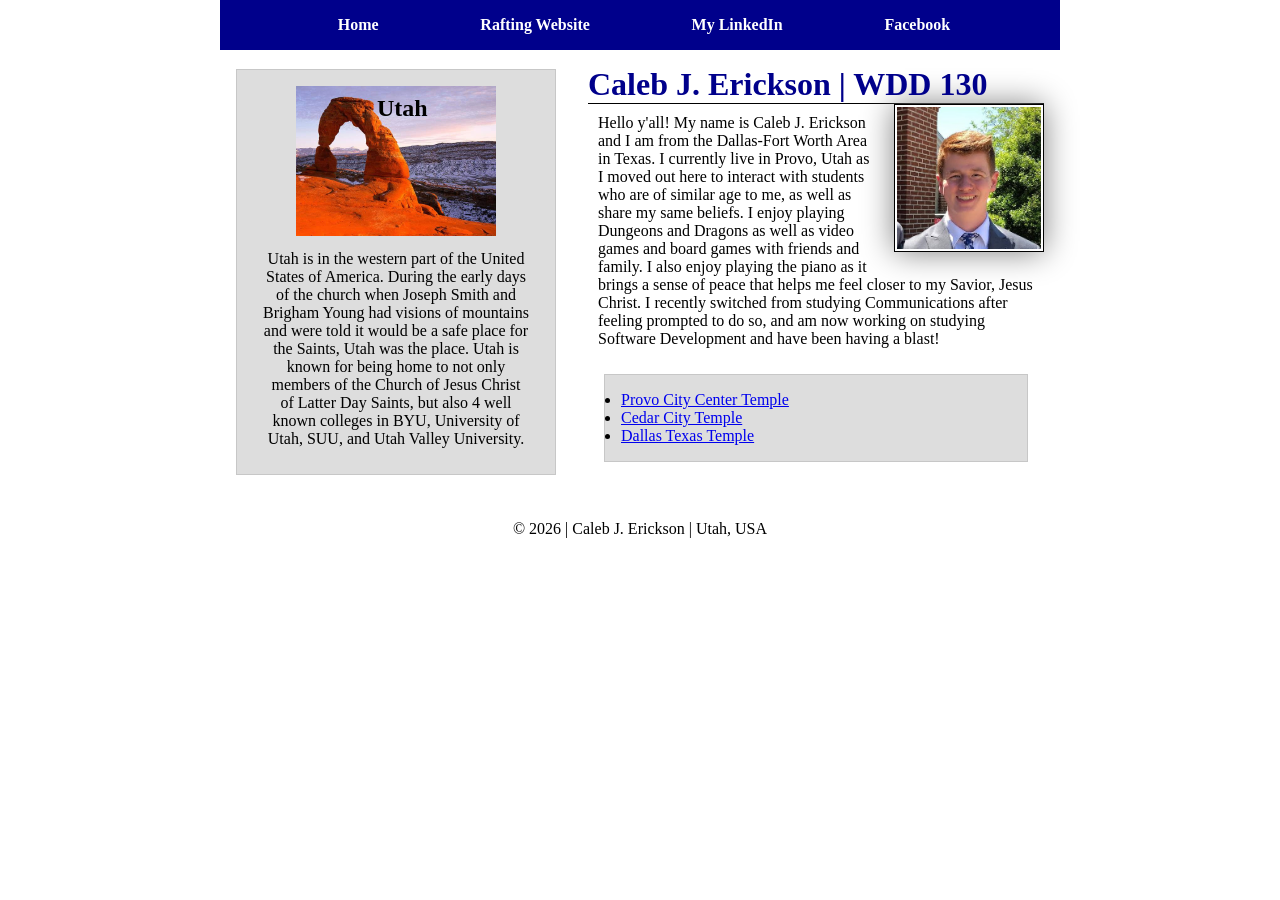
<file: index.html>
<!--January 29th 2026-->
<!DOCTYPE html>
<html lang="en">

<head>
    <meta charset="utf-8">
    <meta name="viewport" content="width=device-width, initial-scale=1">
    <title>Caleb J. Erickson | WDD 130</title>
    <meta name="description"
      content="This is Caleb J. Erickson's home page for the purpose of fulfilling assignments for his Web Development class. ">
    <meta name="author" content="Caleb J. Erickson">
    <link rel="stylesheet" href="styles/styles.css">
</head>

<body>
    <header>
        <nav>
            <a href="#">Home</a>
            <a href="wwr/">Rafting Website</a>
            <a href="https://www.linkedin.com/in/caleb-j-erickson-119802205/">My LinkedIn</a>
            <a href="https://facebook.com">Facebook</a>
        </nav>
    </header>
    <div class="grid">
        <main>
            <h1>Caleb J. Erickson | WDD 130</h1>
            <img src="images/profile.jpg" alt="=Hello, My name is Caleb Erickson" width="200">
            <p>Hello y'all! My name is Caleb J. Erickson and I am from the Dallas-Fort Worth Area in
                Texas. I
                currently live in Provo, Utah as I moved out here to interact with students who are
                of
                similar age to me, as well as share my same beliefs. I enjoy playing Dungeons and
                Dragons as
                well as video games and board games with friends and family. I also enjoy playing
                the
                piano
                as it brings a sense of peace that helps me feel closer to my Savior, Jesus Christ.
                I
                recently switched from studying Communications after feeling prompted to do so, and
                am
                now
                working on studying Software Development and have been having a blast!</p>
            <ul class="box">
                <li><a href="https://www.churchofjesuschrist.org/temples/details/provo-city-center-temple?lang=eng"
                      target="_blank">Provo City Center Temple</a>
                </li>
                <li><a href="https://www.churchofjesuschrist.org/temples/details/cedar-city-utah-temple?lang=eng"
                      target="_blank">Cedar City Temple</a>
                </li>
                <li><a href="https://www.churchofjesuschrist.org/temples/details/dallas-texas-temple?lang=eng"
                      target="_blank">Dallas Texas Temple</a>
                </li>
            </ul>
        </main>
        <aside class="box">
            <h2>Utah</h2>
            <img src="images/utah-arch.jpg" alt="Rock Arch in Utah">
            <p>
                Utah is in the western part of the United States of America. During the early
                days
                of
                the church when Joseph Smith and Brigham Young had visions of mountains and were
                told it
                would be a safe place for the Saints, Utah was the place. Utah is known for
                being
                home
                to not only members of the Church of Jesus Christ of Latter Day Saints, but also
                4
                well
                known colleges in BYU, University of Utah, SUU, and Utah Valley University.
            </p>
        </aside>
    </div>
    <footer>
        <p>© 2026 | Caleb J. Erickson | Utah, USA</p>
    </footer>
</body>

</html>
</file>
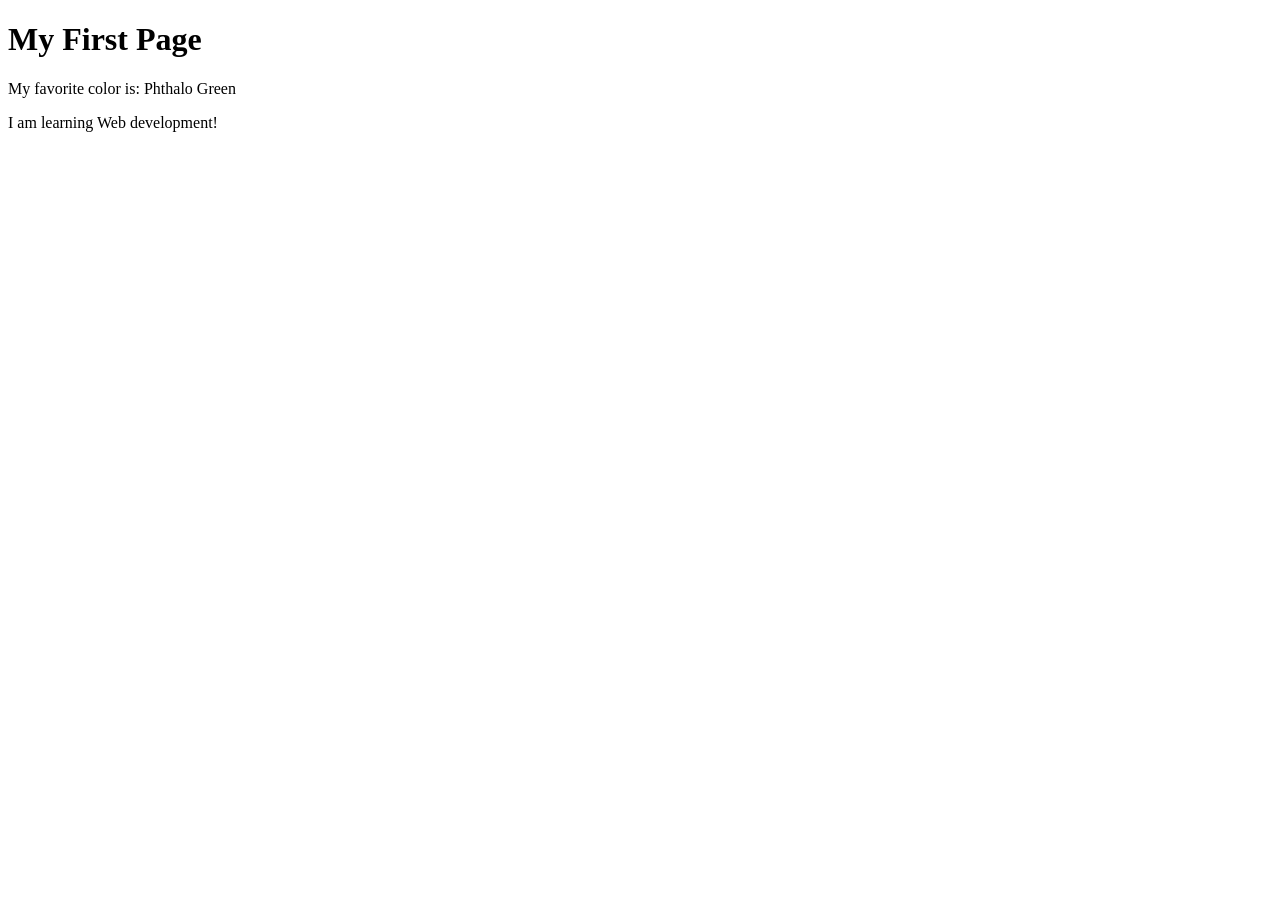
<file: week01/first-page.html>
<!DOCTYPE html>
<html lang="en">

<head>
    <meta charset="UTF-8">
    <meta name="viewport" content="width=device-width, initial-scale=1.0">
    <title>My First Page</title>
</head>

<body>
    <h1>My First Page</h1>
    <p>My favorite color is: Phthalo Green </p>
    <p>I am learning Web development! </p>
</body>

</html>
</file>
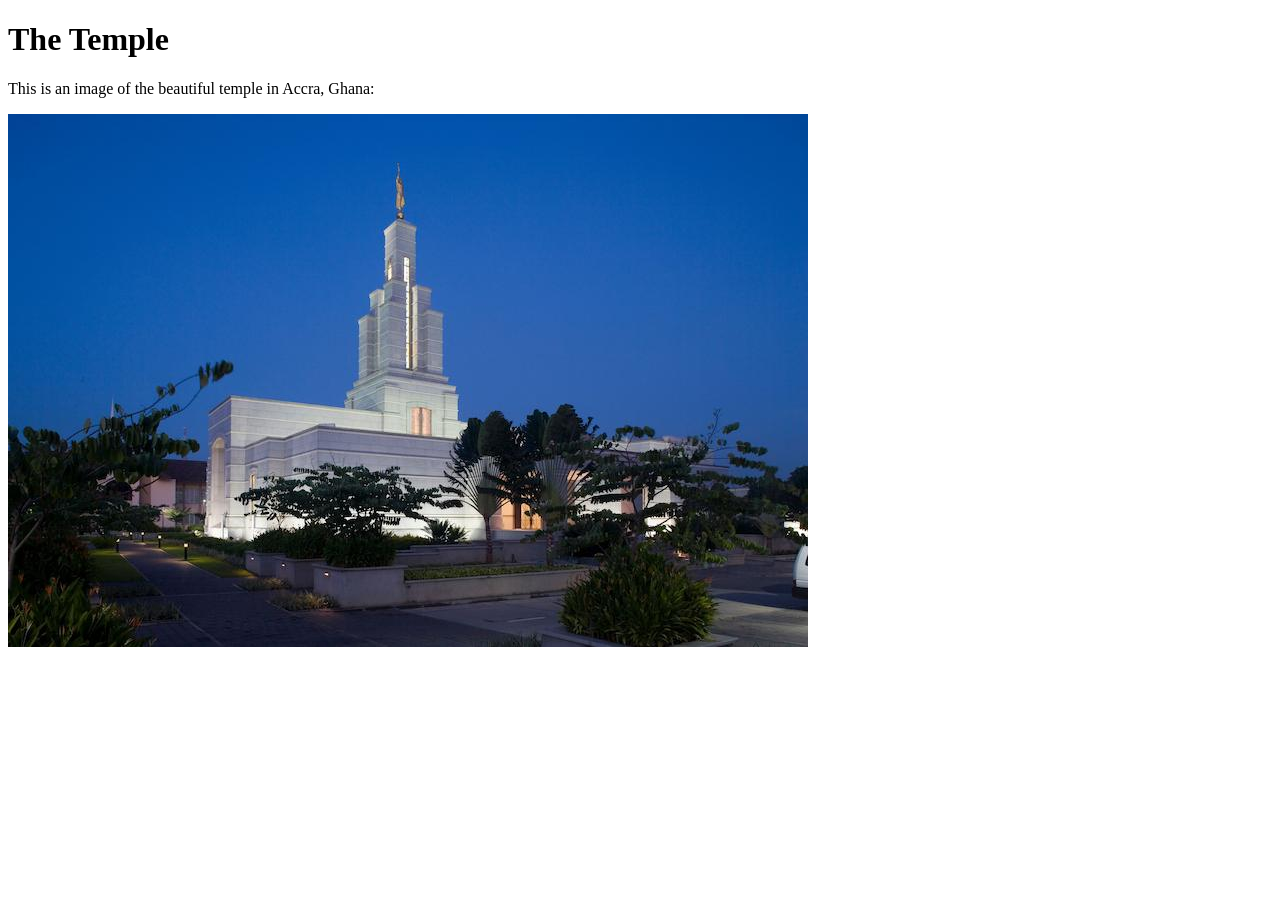
<file: week01/images-solution.html>
<!DOCTYPE html>
<html lang="en">
<head>
    <meta charset="UTF-8">
    <meta name="viewport" content="width=device-width, initial-scale=1.0">
    <title>Temple Image</title>
</head>
<body>
    <h1>The Temple</h1>
    <p>This is an image of the beautiful temple in Accra, Ghana:</p>
    <img src="images/temple-small.jpg" alt="The Accra Ghana Temple">
    
</body>
</html>
</file>
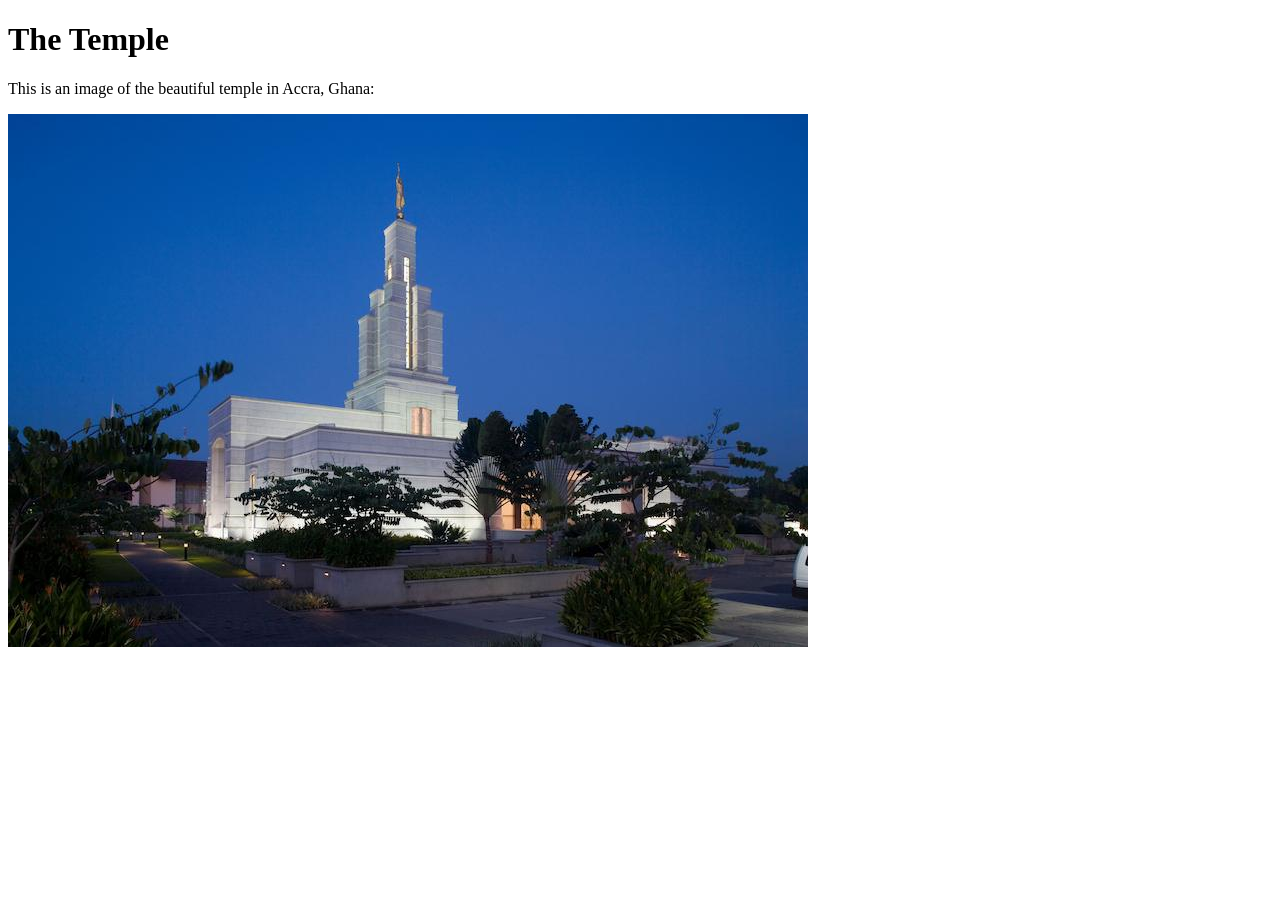
<file: week01/images.html>
<!DOCTYPE html>
<html lang="en">

<head>
    <meta charset="UTF-8">
    <meta name="viewport" content="width=device-width, initial-scale=1.0">
    <title>Temple Image</title>
</head>

<body>
    <h1>The Temple</h1>
    <p>This is an image of the beautiful temple in Accra, Ghana:</p>
    <img src="images/temple-small.jpg" alt="The Accra Ghana Temple">

</body>

</html>
</file>
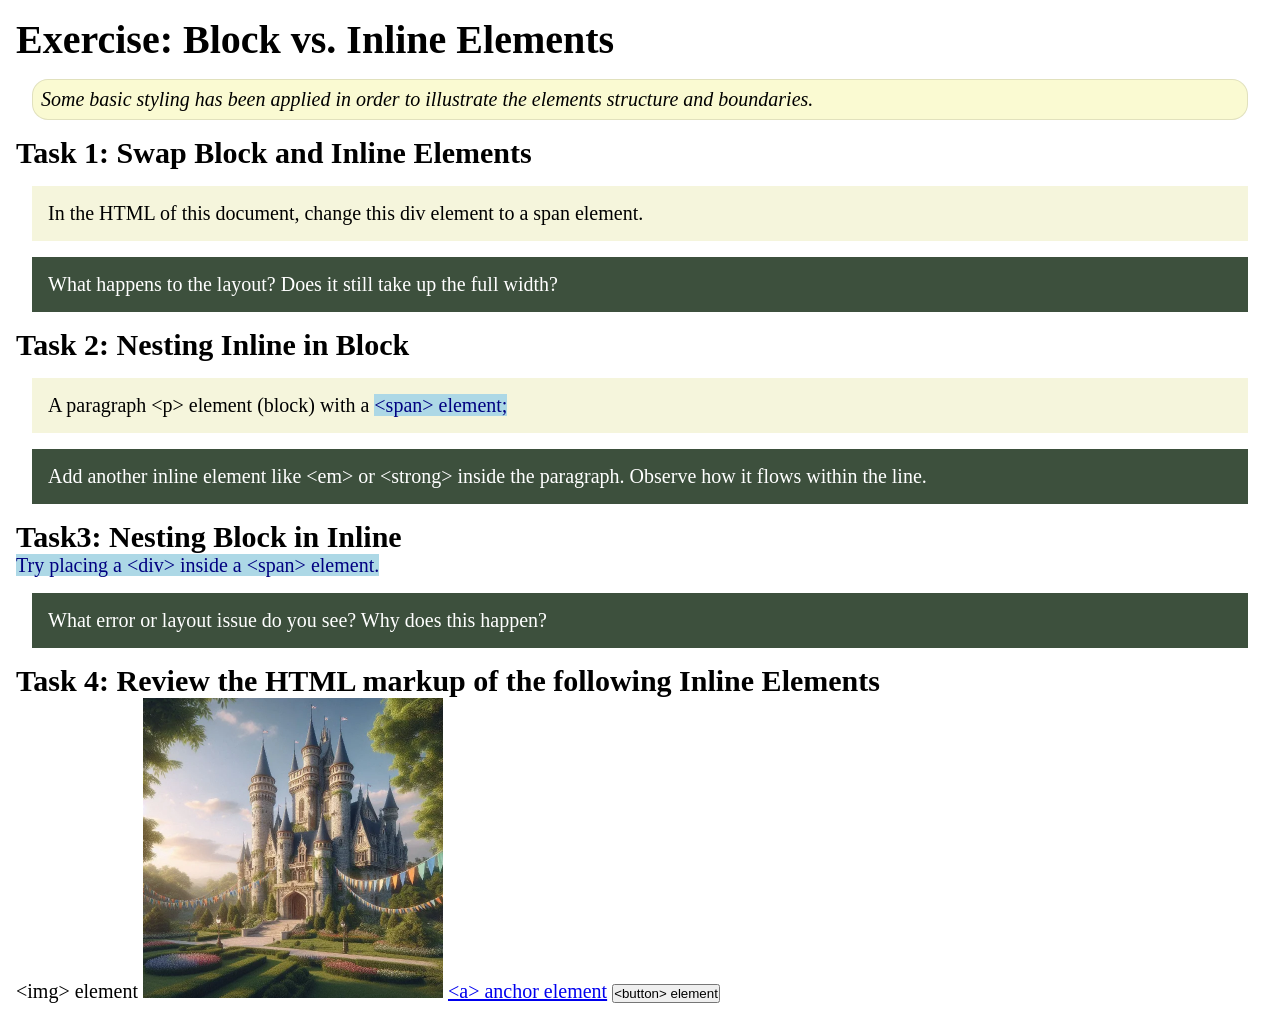
<file: week02/block-vs-inline.html>
<!DOCTYPE html>
<html lang="en">

<head>
    <meta charset="UTF-8">
    <meta name="viewport" content="width=device-width, initial-scale=1.0">
    <title>Exercise: Block vs. Inline Elements</title>
    <link rel="stylesheet" href="styles/block-vs-inline.css">
</head>

<body>
    <main>
        <h1>Exercise: Block vs. Inline Elements</h1>
        <p class="note">Some basic styling has been applied in order to illustrate the elements structure and
            boundaries.</p>

        <h2>Task 1: Swap Block and Inline Elements</h2>
        <div>In the HTML of this document, change this div element to a span element.</div>

        <p class="question">What happens to the layout? Does it still take up the full width?</p>

        <h2>Task 2: Nesting Inline in Block</h2>
        <p>A paragraph &lt;p&gt; element (block) with a <span>&lt;span&gt; element;</span></p>
        <p class="question">Add another inline element like &lt;em&gt; or &lt;strong&gt; inside the paragraph. Observe
            how it flows within the line.</p>

        <h2>Task3: Nesting Block in Inline</h2>
        <span>Try placing a &lt;div&gt; inside a &lt;span&gt; element.</span>
            <p class="question">What error or layout issue do you see? Why does this happen?</p>


            <h2>Task 4: Review the HTML markup of the following Inline Elements</h2>
        &lt;img&gt; element
        <img src="images/castle.webp" alt="placeholder image (images are inline)" width="300" height="300">
        <a href="https://churchofjesuschrist.org">&lt;a&gt; anchor element</a>
        <button type="button">&lt;button&gt; element</button>
    </main>
</body>

</html>
</file>
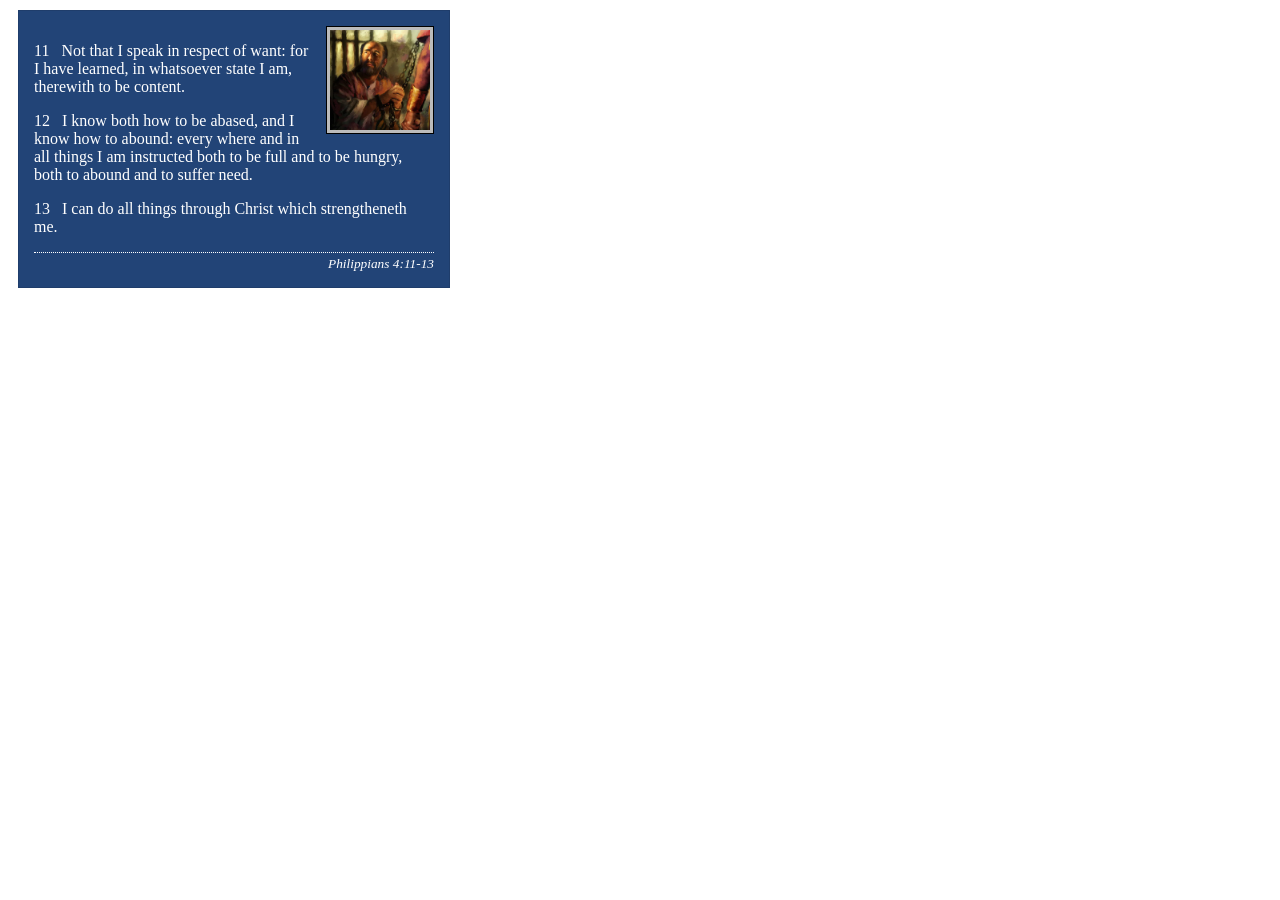
<file: week02/box-model-solution.html>
<!DOCTYPE html>
<html lang="en">
<head>
    <meta charset="UTF-8">
    <meta name="viewport" content="width=device-width, initial-scale=1.0">
    <title>Box Model Activity</title>
    <link rel="stylesheet" href="styles/box-model-solution.css">
</head>
<body>
    <main>
        <div class="callout">
            <img src="images/apostle-paul-imprisoned.webp" alt="Paul the Apostle - Imprisoned in Rome" width="200" height="200">
            <blockquote>
                <p>11 &nbsp; Not that I speak in respect of want: for I have learned, in whatsoever state I am, therewith to be content.</p>
                <p>12 &nbsp; I know both how to be abased, and I know how to abound: every where and in all things I am instructed both to be full and to be hungry, both to abound and to suffer need.</p>
                <p>13 &nbsp; I can do all things through Christ which strengtheneth me.</p>
            </blockquote>
            <cite>Philippians 4:11-13</cite>
        </div>
    </main>
</body>
</html>
</file>
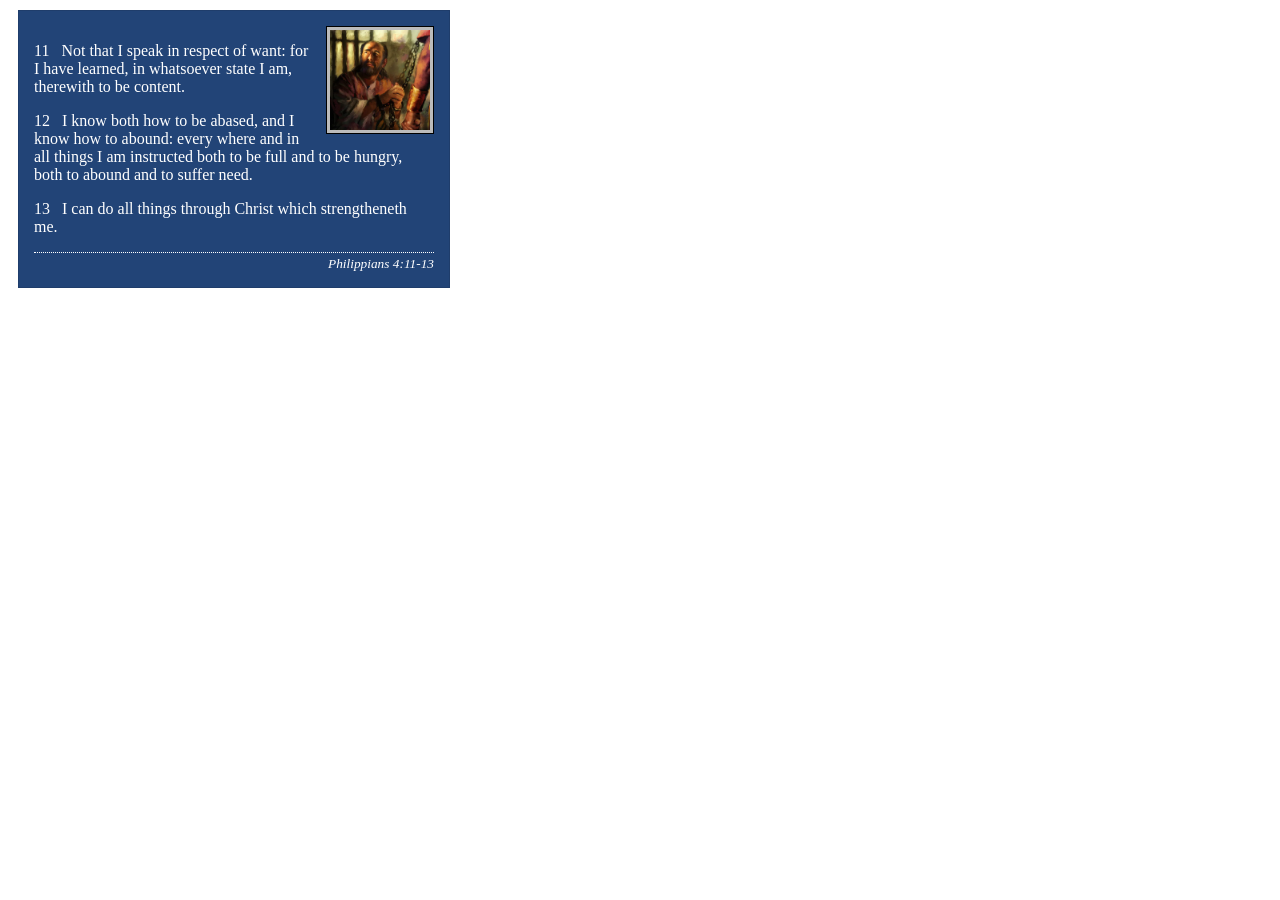
<file: week02/box-model.html>
<!DOCTYPE html>
<html lang="en">

<head>
    <meta charset="UTF-8">
    <meta name="viewport" content="width=device-width, initial-scale=1.0">
    <title>Box Model Activity</title>
    <link rel="stylesheet" href="styles/box-model.css">
</head>

<body>
    <main>
        <div class="callout">
            <img src="images/apostle-paul-imprisoned.webp"
              alt="Paul the Apostle - Imprisoned in Rome" width="200" height="200">
            <blockquote>
                <p>11 &nbsp; Not that I speak in respect of want: for I have learned, in whatsoever
                    state I am, therewith to be content.</p>
                <p>12 &nbsp; I know both how to be abased, and I know how to abound: every where and
                    in all things I am instructed both to be full and to be hungry, both to abound
                    and to suffer need.</p>
                <p>13 &nbsp; I can do all things through Christ which strengtheneth me.</p>
            </blockquote>
            <cite>Philippians 4:11-13</cite>
        </div>
    </main>
</body>

</html>
</file>
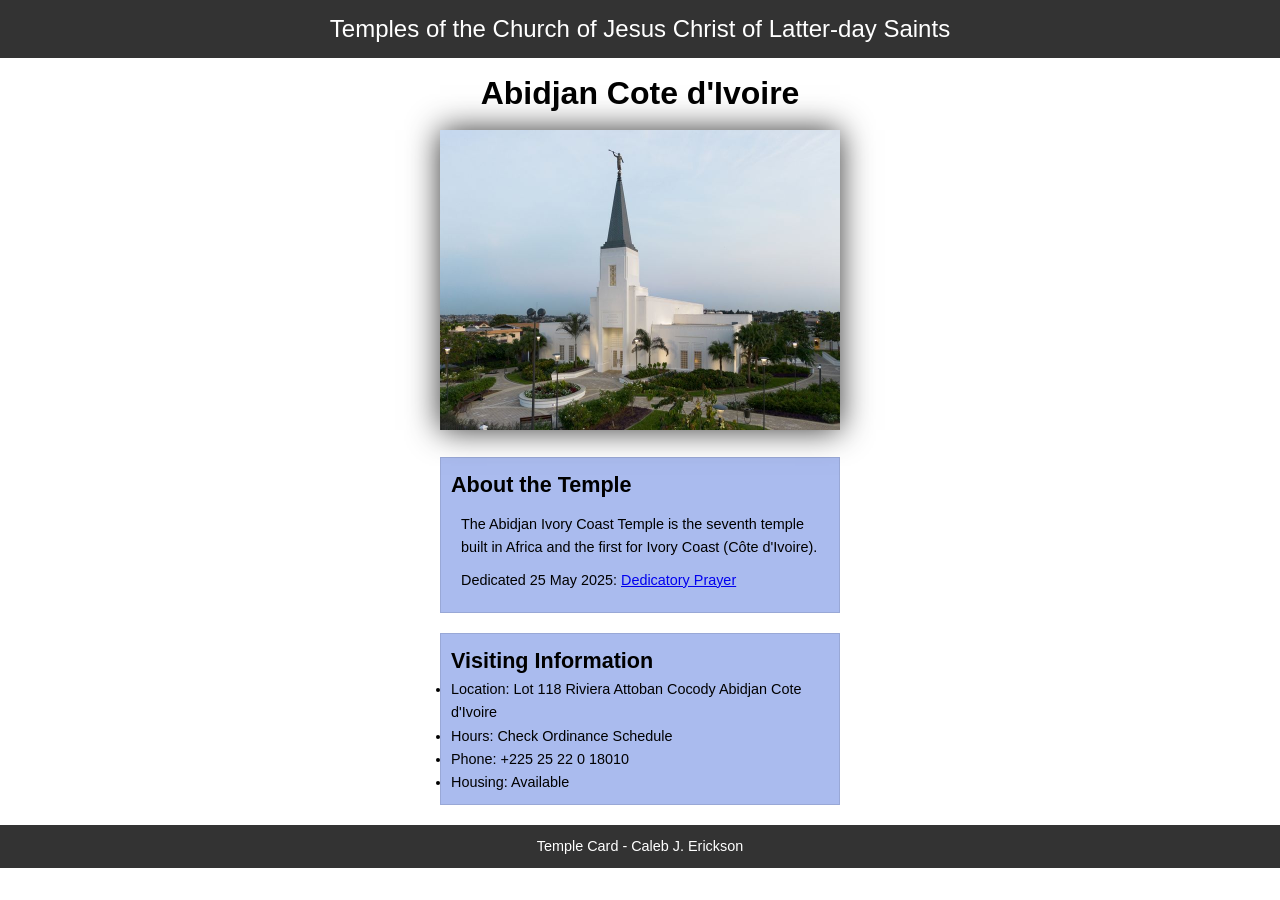
<file: week02/temple.html>
<!DOCTYPE html>
<html lang="en">

<head>
    <meta charset="UTF-8">
    <meta name="viewport" content="width=device-width, initial-scale=1.0">
    <title>Temple Card - Abidjan Cote d'Ivoire</title>
    <link rel="stylesheet" href="styles/temple.css">
</head>

<body>
    <header>
        <p>Temples of the Church of Jesus Christ of Latter-day Saints</p>
    </header>
    <main>
        <h1>Abidjan Cote d'Ivoire</h1>
        <picture>
            <img src="images/abidjan-ivory-coast.jpeg" alt="Abidjan Cote d'Ivoire Temple">
        </picture>
        <section>
            <h2>About the Temple</h2>
            <p>The Abidjan Ivory Coast Temple is the seventh temple built in Africa and the first
                for Ivory Coast (Côte
                d'Ivoire).</p>
            <p>Dedicated 25 May 2025: <a
                  href="https://www.churchofjesuschrist.org/temples/dedicatory-prayer/abidjan-ivory-coast-temple/2025-05-25?lang=eng"
                  target="_blank" rel="noopener noreferrer">Dedicatory Prayer</a></p>
        </section>
        <section>
            <h2>Visiting Information</h2>
            <ul>
                <li>Location: Lot 118 Riviera Attoban Cocody Abidjan Cote d'Ivoire</li>
                <li>Hours: Check Ordinance Schedule</li>
                <li>Phone: +225 25 22 0 18010</li>
                <li>Housing: Available</li>
            </ul>
        </section>
    </main>
    <footer>
        <p>Temple Card - Caleb J. Erickson</p>
    </footer>
</body>

</html>
</file>
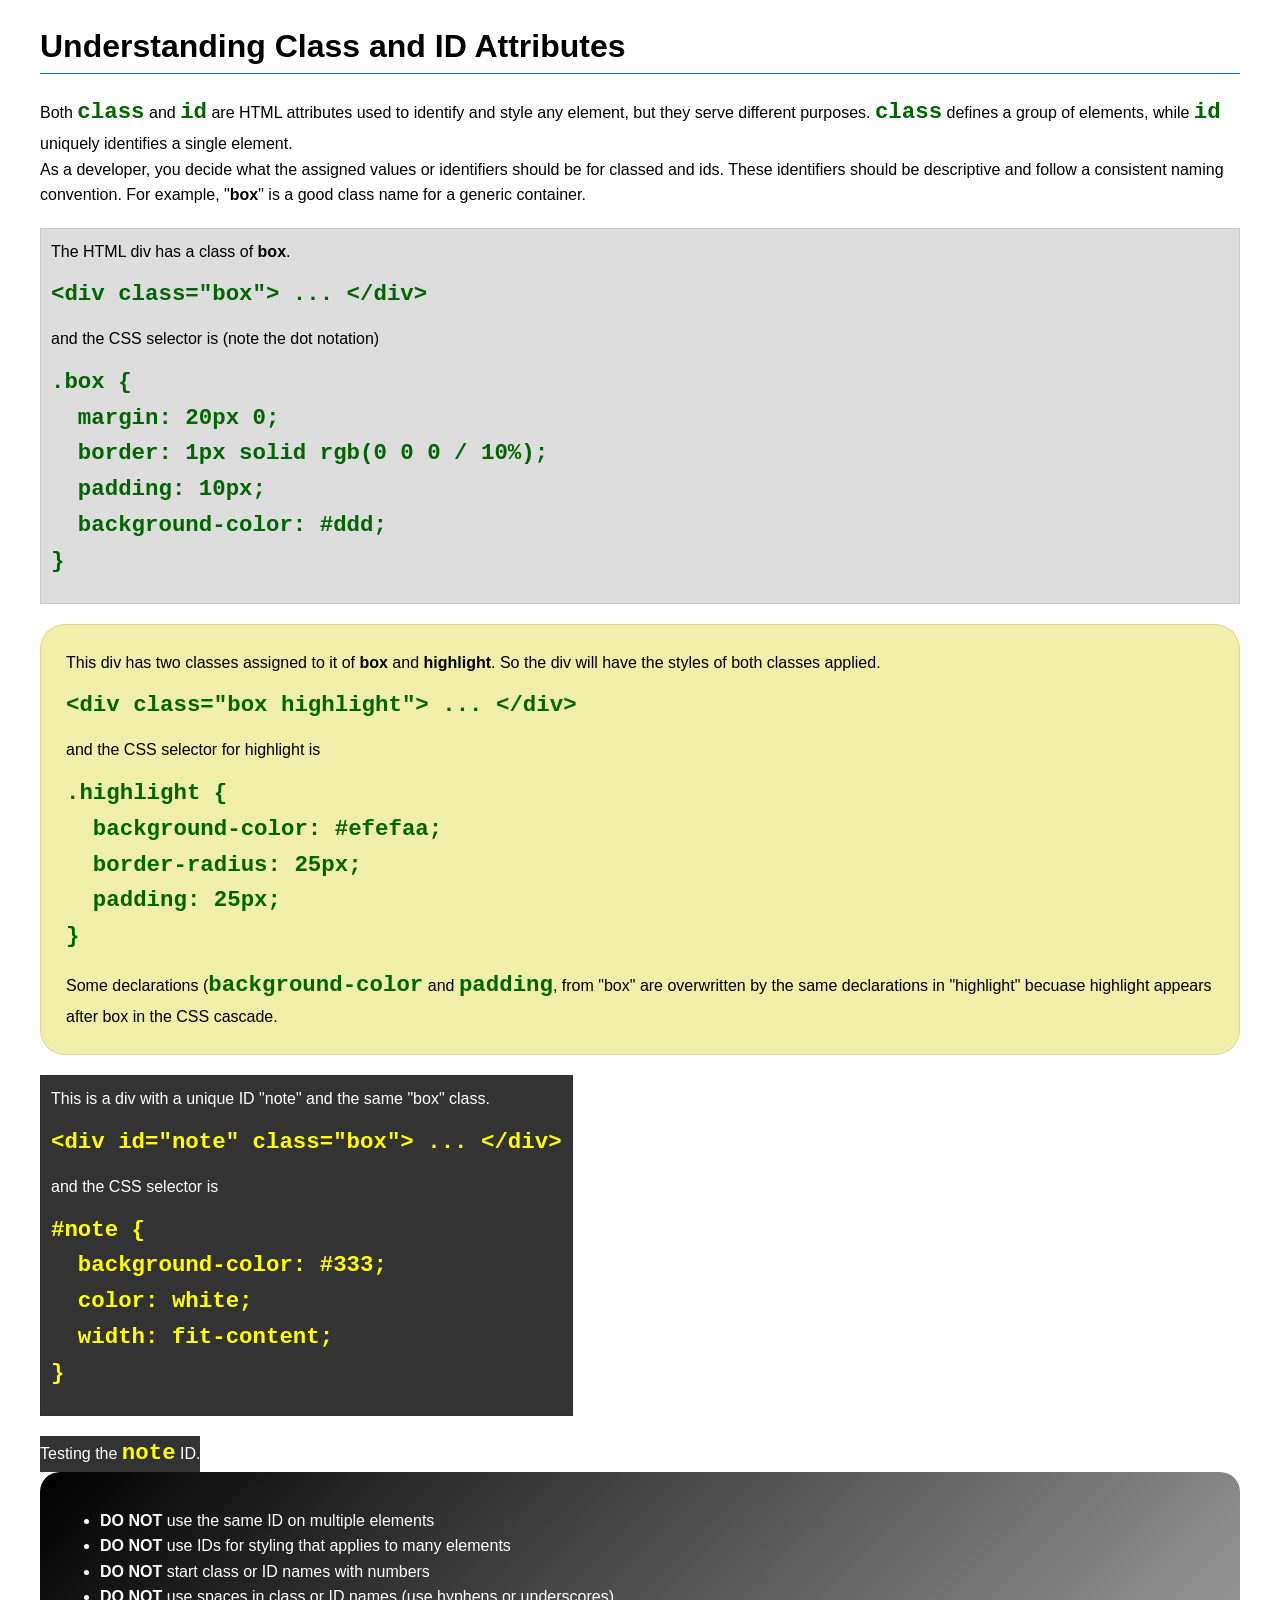
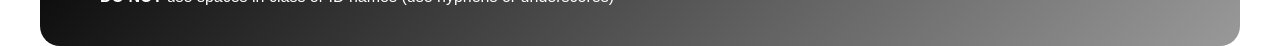
<file: week03/class-and-id.html>
<!DOCTYPE html>
<html lang="en">

<head>
    <meta charset="UTF-8">
    <meta name="viewport" content="width=device-width, initial-scale=1.0">
    <title>Class vs ID Attributes</title>
    <link rel="stylesheet" href="styles/class-and-id.css">
</head>

<body>
    <h1>Understanding Class and ID Attributes</h1>
    <p>Both <code>class</code> and <code>id</code> are HTML attributes used to identify and style any element, but they
        serve different purposes. <code>class</code> defines a group of elements, while <code>id</code> uniquely
        identifies a single element.</p>
    <p>As a developer, you decide what the assigned values or identifiers should be for classed and ids. These
        identifiers should be
        descriptive and follow a consistent naming convention. For example, "<strong>box</strong>" is a good class name
        for a generic container.</p>
    <div class="box">
        <p>The HTML div has a class of <strong>box</strong>.</p>
        <pre><code class="html">&lt;div class="box"&gt; ... &lt;/div&gt;</code></pre>
        and the CSS selector is (note the dot notation)
        <pre><code class="css">.box {
  margin: 20px 0;
  border: 1px solid rgb(0 0 0 / 10%);
  padding: 10px;
  background-color: #ddd; 
}</code></pre>
    </div>

    <div class="box highlight">
        <p>This div has two classes assigned to it of <strong>box</strong> and <strong>highlight</strong>. So the div
            will have the styles of both classes applied.</p>
        <pre><code class="html">&lt;div class="box highlight"&gt; ... &lt;/div&gt;</code></pre>
        and the CSS selector for highlight is
        <pre><code class="css">.highlight {
  background-color: #efefaa;
  border-radius: 25px;
  padding: 25px;
}</code></pre>
<p>Some declarations (<code>background-color</code> and <code>padding</code>, from "box" are overwritten by the same declarations in "highlight" becuase highlight appears after box in the CSS cascade.</p>
    </div>

    <div id="note" class="box">
        <p>This is a div with a unique ID "note" and the same "box" class.</p>
        <pre><code class="html">&lt;div id="note" class="box"&gt; ... &lt;/div&gt;</code></pre>
        and the CSS selector is
        <pre><code class="css">#note {
  background-color: #333;
  color: white;
  width: fit-content;
}</code></pre>
    </div>

    <div id="note">
        <p>Testing the <code>note</code> ID.</p>
    </div>

    <section id="best-practice">
        <ul>
            <li><strong>DO NOT</strong> use the same ID on multiple elements</li>
            <li><strong>DO NOT</strong> use IDs for styling that applies to many elements</li>
            <li><strong>DO NOT</strong> start class or ID names with numbers</li>
            <li><strong>DO NOT</strong> use spaces in class or ID names (use hyphens or underscores)</li>
        </ul>
    </section>




</body>

</html>
</file>
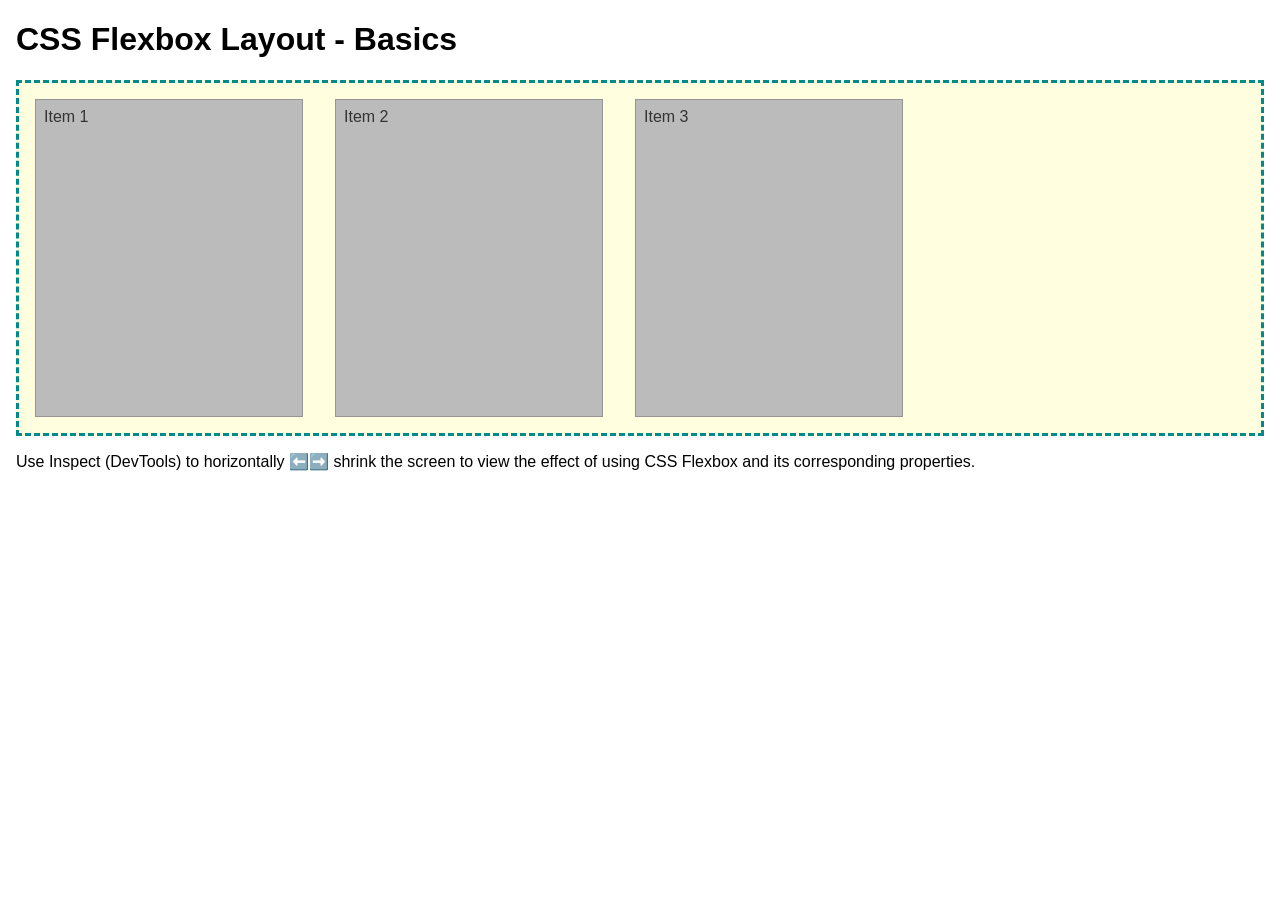
<file: week04/flexbox-layout.html>
<!DOCTYPE html>
<html lang="en">
<head>
    <meta charset="UTF-8">
    <meta name="viewport" content="width=device-width, initial-scale=1.0">
    <title>CSS Flexbox Layout - Basics</title>
    <link rel="stylesheet" href="styles/flexbox.css">
</head>
<body>
    <main>
        <h1>CSS Flexbox Layout - Basics</h1>
        <div class="flex-container">
            <div class="flex-item item1">Item 1</div>
            <div class="flex-item item2">Item 2</div>
            <div class="flex-item item3">Item 3</div>
        </div>
        <p>Use Inspect (DevTools) to horizontally ⬅️➡️ shrink the screen to view the effect of using CSS Flexbox and its corresponding properties.</p>
    </main>
</body>
</html>
</file>
<file: styles/styles.css>
* {
    margin: 0;
    padding: 0;
    box-sizing: border-box;
}

nav {
    background-color: darkblue;
    padding: 1rem;
    display: flex;
    flex-direction: row;
    justify-content: space-evenly;
    align-items: center;
}

nav a {
    color: white;
    display: block;
    padding-left: 0.5rem;
    text-decoration: none;
    font: 1.2rem;
    font-weight: 700;
    color: white;
}

h1 {
    color: darkblue;
    border-bottom: 1px solid black;
}

main {
    max-width: 640px;
}

main img {
    width: 150px;
    height: auto;
    border: 1px solid black;
    padding: 2px;
    box-shadow: 0 0 30px gray;
    float: right;
    margin: 0 0 1rem 1rem;
}

p {
    padding: 10px;
}

aside {
    width: 20em;
    text-align: center;
    position: relative;
}

aside img {
    width: 200px;
    height: auto;
}

aside h2 {
    position: absolute;
    top: 25px;
    left: 140px;
}

header,
.grid,
footer {
    max-width: 840px;
    margin: 0 auto;
    display: grid;
}

.grid {
    display: grid;
    align-items: center;
}

main {
    grid-column: 2/3;
    margin: 1rem;
}

aside {
    width: 20rem;
    position: relative;
    grid-column: 1/2;
    grid-row: 1/2;
}

footer {
    margin-top: 1em;
    border-top: 1 px solid #000;
    text-align: center;
}

/* Class Selectors */
.box {
    margin: 1rem;
    border: 1px solid rgb(0 0 0 / 10%);
    padding: 1rem;
    background-color: #ddd;
    color: #000;
}
</file>
<file: week02/styles/block-vs-inline.css>
* {
    margin: 0;
    padding: 0;
}

body {
    font-size: 20px;
    margin: 1rem;
}

p,
div {
    background-color: beige;
    margin: 1rem;
    padding: 1rem;
}

span {
    color: navy;
    background-color: lightblue;
}

code {
    margin: 0;
    padding: 0;
    color: green;
    font-size: 1.2rem;
}

.note {
    font-style: italic;
    background-color: lightgoldenrodyellow;
    border-radius: 1rem;
    border: 1px solid rgb(0 0 0 / 10%);
    margin: 1rem;
    padding: .5rem;
}

.question {
    background-color: #3d503d;
    color: #fff;
}
</file>
<file: week02/styles/box-model-solution.css>
.callout {
    max-width: 400px;
    margin: 10px;
    border: 1px solid rgba(0, 0, 0, .1);
    padding: 15px;
    background-color: #247;
    color: #fff;
}

.callout img {
    float: right;
    margin: 0 0 10px 15px;
    border: 1px solid #000;
    padding: 3px;
    background-color: #bbb;
    width: 100px;
    height: auto;

}

blockquote {
    margin: 0;
}

cite {
    display: block;
    border-top: 1px dotted #fff;
    padding-top: 3px;
    text-align: right;
    font-size: smaller;
}
</file>
<file: week02/styles/box-model.css>
.callout {
    max-width: 400px;
    margin: 10px;
    border: 1px solid rgba(0, 0, 0, .1);
    padding: 15px;
    background-color: #247;
    color: #fff;
}

.callout img {
    float: right;
    margin: 0 0 10px 15px;
    border: 1px solid #000;
    padding: 3px;
    background-color: #bbb;
    width: 100px;
    height: auto;
}

blockquote {
    margin: 0;
}

cite {
    display: block;
    border-top: 1px dotted #fff;
    padding-top: 3px;
    text-align: right;
    font-size: smaller;
}
</file>
<file: week02/styles/temple.css>
* {
    margin: 0;
    padding: 0;
}

body {
    font-family: Arial, sans-serif;
    line-height: 1.6;
}

header,
footer {
    background-color: #333;
    color: #fff;
    padding: 10px;
    text-align: center;
    font-size: 1.5rem;
}

main {
    width: 400px;
    margin: 0 auto;
}

h1 {
    margin: 10px;
    text-align: center;
}

h2 {
    border-bottom: 1 px solid #222;
}

img {
    width: 100%;
    height: auto;
    box-shadow: 0 0 30px #333;
}

section {
    margin: 20px 0;
    border: 1px solid rgb(0 0 0 / 10%);
    padding: 10px;
    background-color: #abe;
    font-size: .9rem;
}

section p {
    margin: 10px;
}

u1 {
    margin: 10px 20px;
}

footer {
    font-size: .9rem;
}
</file>
<file: week03/styles/class-and-id.css>
body {
    font-family: Arial, sans-serif;
    line-height: 1.6;
    margin: 0;
    padding: 0 40px;
}

h1 {
    border-bottom: 1px solid rgb(0 110 182);
    padding-bottom: 0;
}



p {
    margin: 0;
}

code {
    color: darkgreen;
    font-weight: 700;
    font-size: 1.4rem;
}

/* Class examples - can be reused */

.box {
    margin: 20px 0;
    border: 1px solid rgb(0 0 0 / 10%);
    padding: 10px;
    background-color: #ddd; /* this is shorthand for #dddddd */
}

.highlight {
    background-color: #efefaa;
    border-radius: 25px;
    padding: 25px;
}

/* ID examples - should be unique */

#note {
    background-color: #333;
    color: white;
    width: fit-content;
}

#note code {
    color: yellow;
}

#best-practice {
    background: linear-gradient(135deg, #000 0%, #999 100%);
    color: white;
    border-radius: 20px;
    padding: 20px
}
</file>
<file: week04/styles/flexbox.css>
body {
    font-family: Helvetica, Arial, sans-serif;
    margin: 1rem;
}

.flex-container {
    border: 3px dashed darkcyan;
    background-color: lightyellow;
    display: flex;
    flex-wrap: wrap;
}

.flex-item {
    width: 250px;
    margin: 1rem;
    border: 1px solid rgb(0 0 0 / 20%);
    padding: 0.5rem;
    background-color: #bbb;
    color: #333;
}

.item1 {
    min-height: 100px;
}

.item2 {
    min-height: 200px;
}

.item3 {
    min-height: 300px;
}
</file>
